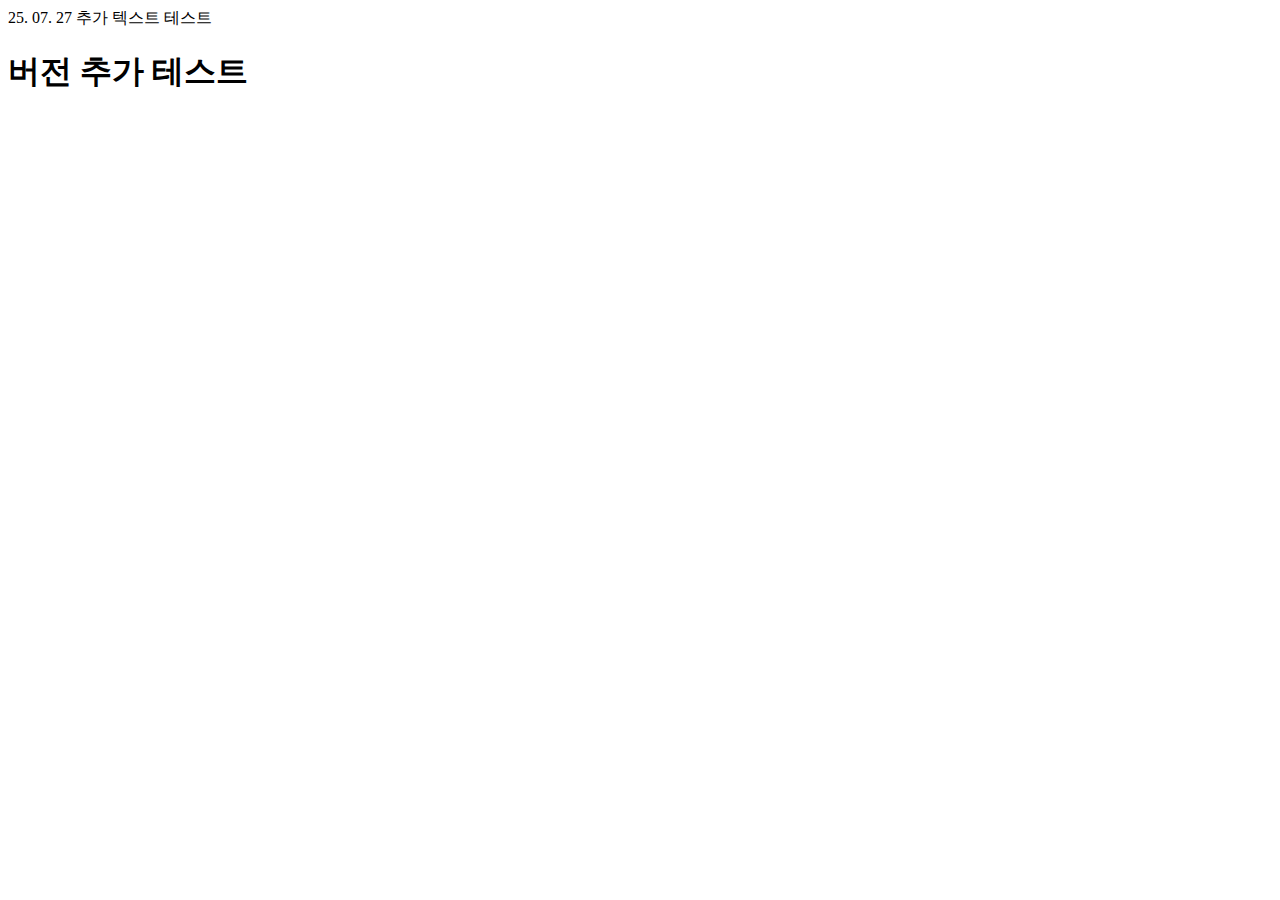
<file: index.html>
<!DOCTYPE html>
<html lang="en">
<head>
    <meta charset="UTF-8">
    <meta name="viewport" content="width=device-width, initial-scale=1.0">
    <title>Document</title>
</head>
<body>
    25. 07. 27
    추가 텍스트 테스트
    <h1>버전 추가 테스트</h1>
</body>
</html>
</file>
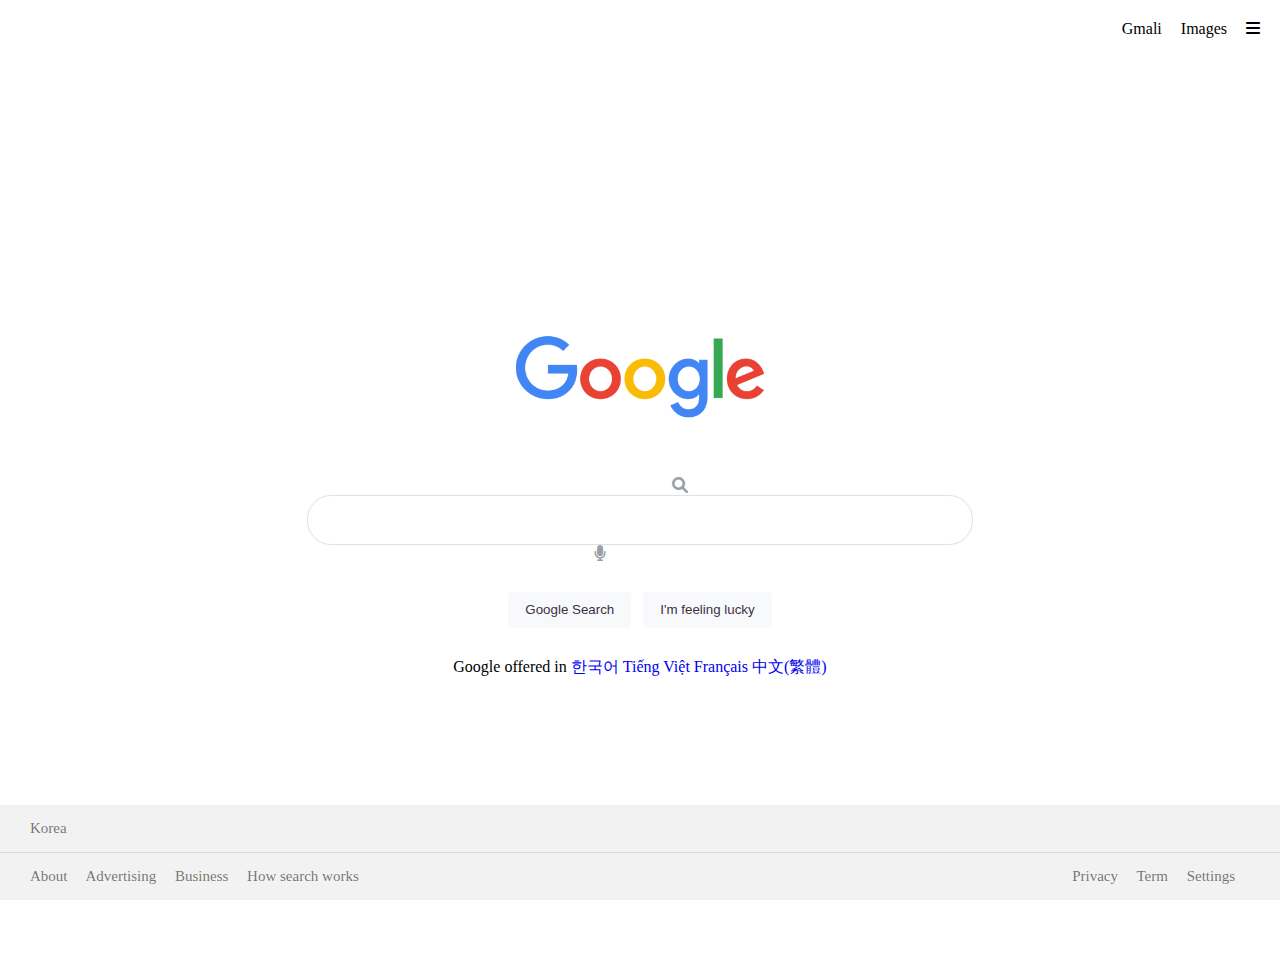
<file: day4/index.html>
<!DOCTYPE html>
<html lang="ko">
<head>
    <meta charset="UTF-8">
    <meta name="viewport" content="width=device-width, initial-scale=1.0">
    <title>25. 07. 31 thu Day4</title>
     <link rel="stylesheet" href="styles.css">
     <!--⬇️ CDN content delivery network  -->
     <link rel="stylesheet" href="https://cdnjs.cloudflare.com/ajax/libs/font-awesome/6.0.0-beta3/css/all.min.css">
    </div>
</head>
<body>
    <div class="nvebar">
        <a href="#" class="nav-item">Gmali</a>
        <a href="#" class="nav-item">Images</a>
        <i class="fa-solid fa-bars"></i> 
    </div>
    <div class="main">
        <img src="img/day3_google_img.png" width="272px">
    <div class="input-area">
        <i class="fa-solid fa-magnifying-glass search-icon"></i>
        <input type="text" class="input-box">
        <i class="fa-solid fa-microphone mic-icon"></i>
    </div>
    <div class="button-area">
        <button class="button-style">Google Search</button>
        <button class="button-style">I'm feeling lucky</button>
    </div>
    <div class="language-area">
        Google offered in 
        <a href="#" class="language-item">한국어</a>
        <a href="#" class="language-item">Tiếng Việt</a>
        <a href="#" class="language-item">Français</a>
        <a href="#" class="language-item">中文(繁體)</a>
    </div>
    </div>
    <div class="footer">
        <div class="first-line">
            Korea
        </div>
        <div class="second-line">
            <span>
                <a href="#">About</a>
                <a href="#">Advertising</a>
                <a href="#">Business</a>
                <a href="#">How search works</a>
            </span>
            <span class="second-line-second">
                <a href="#">Privacy</a>
                <a href="#">Term</a>
                <a href="#">Settings</a>
            </span>
        </div>
    </div>
</body>
</html>
</file>
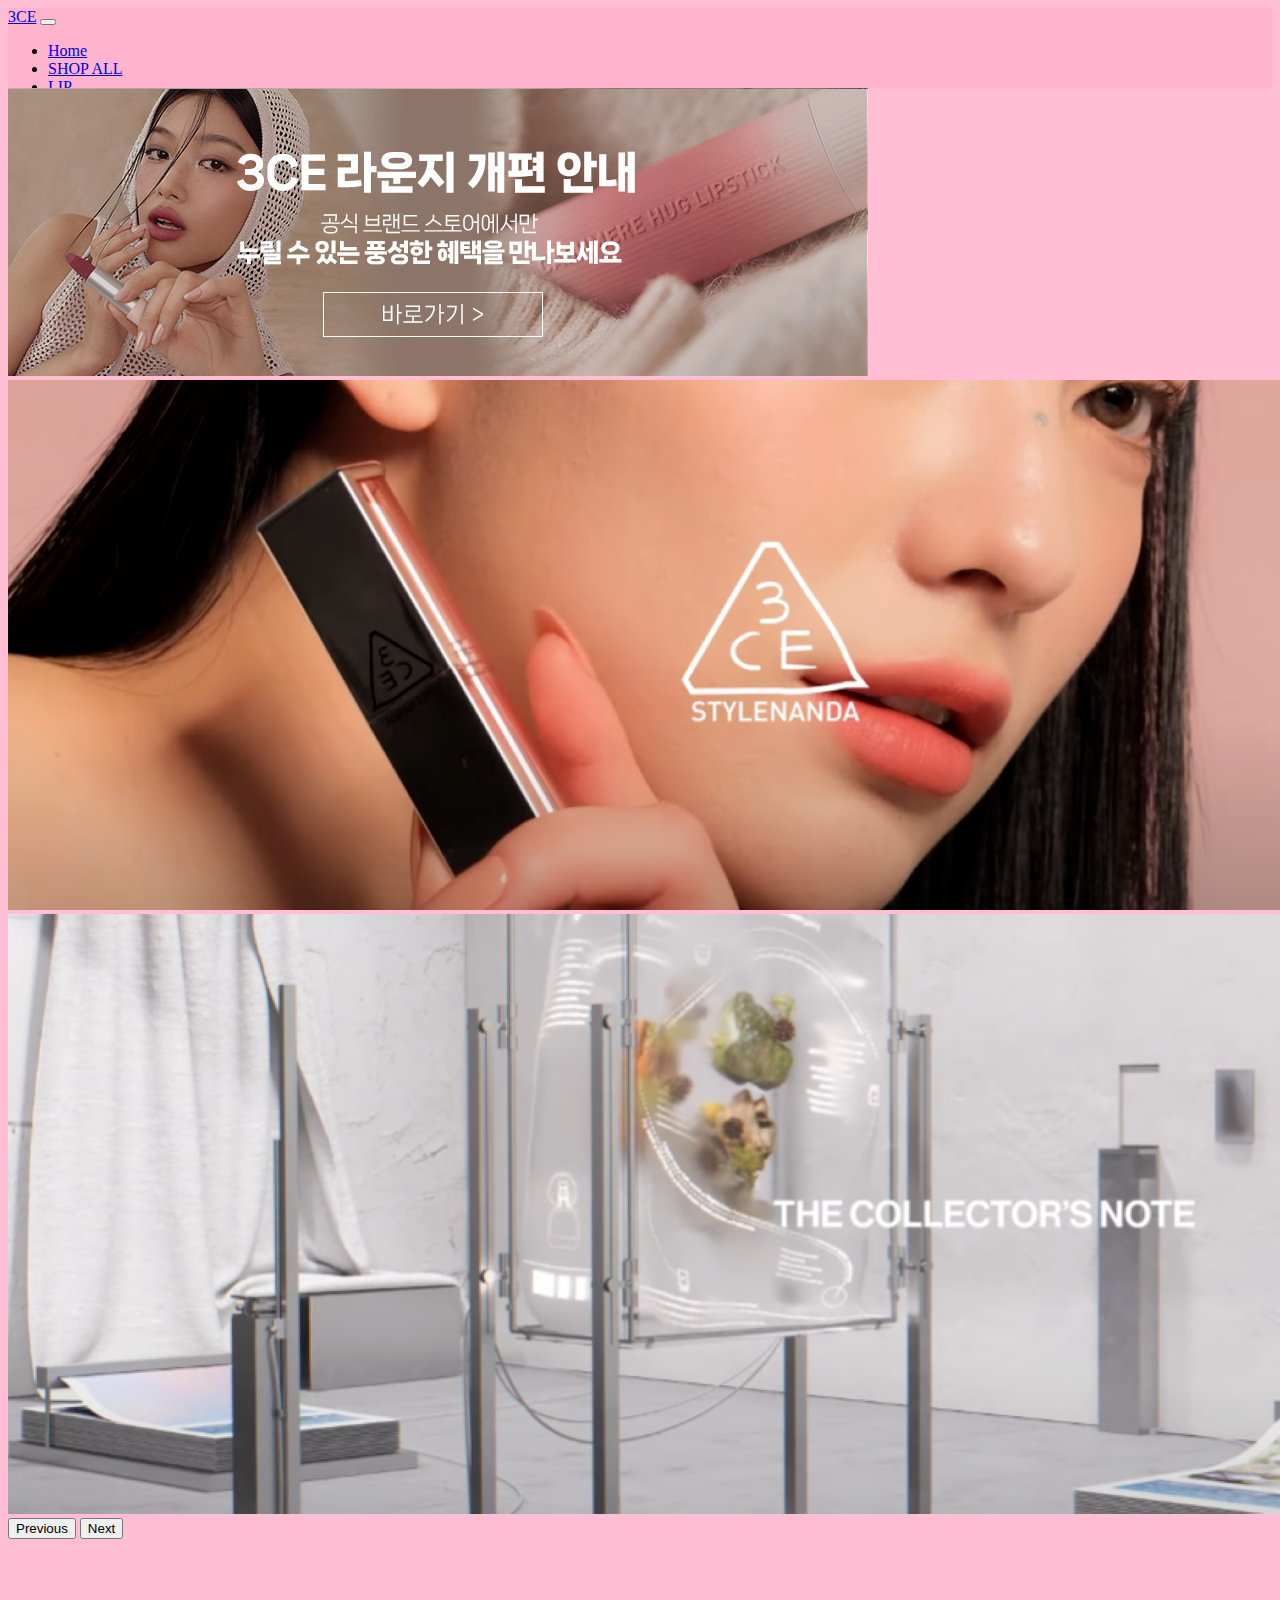
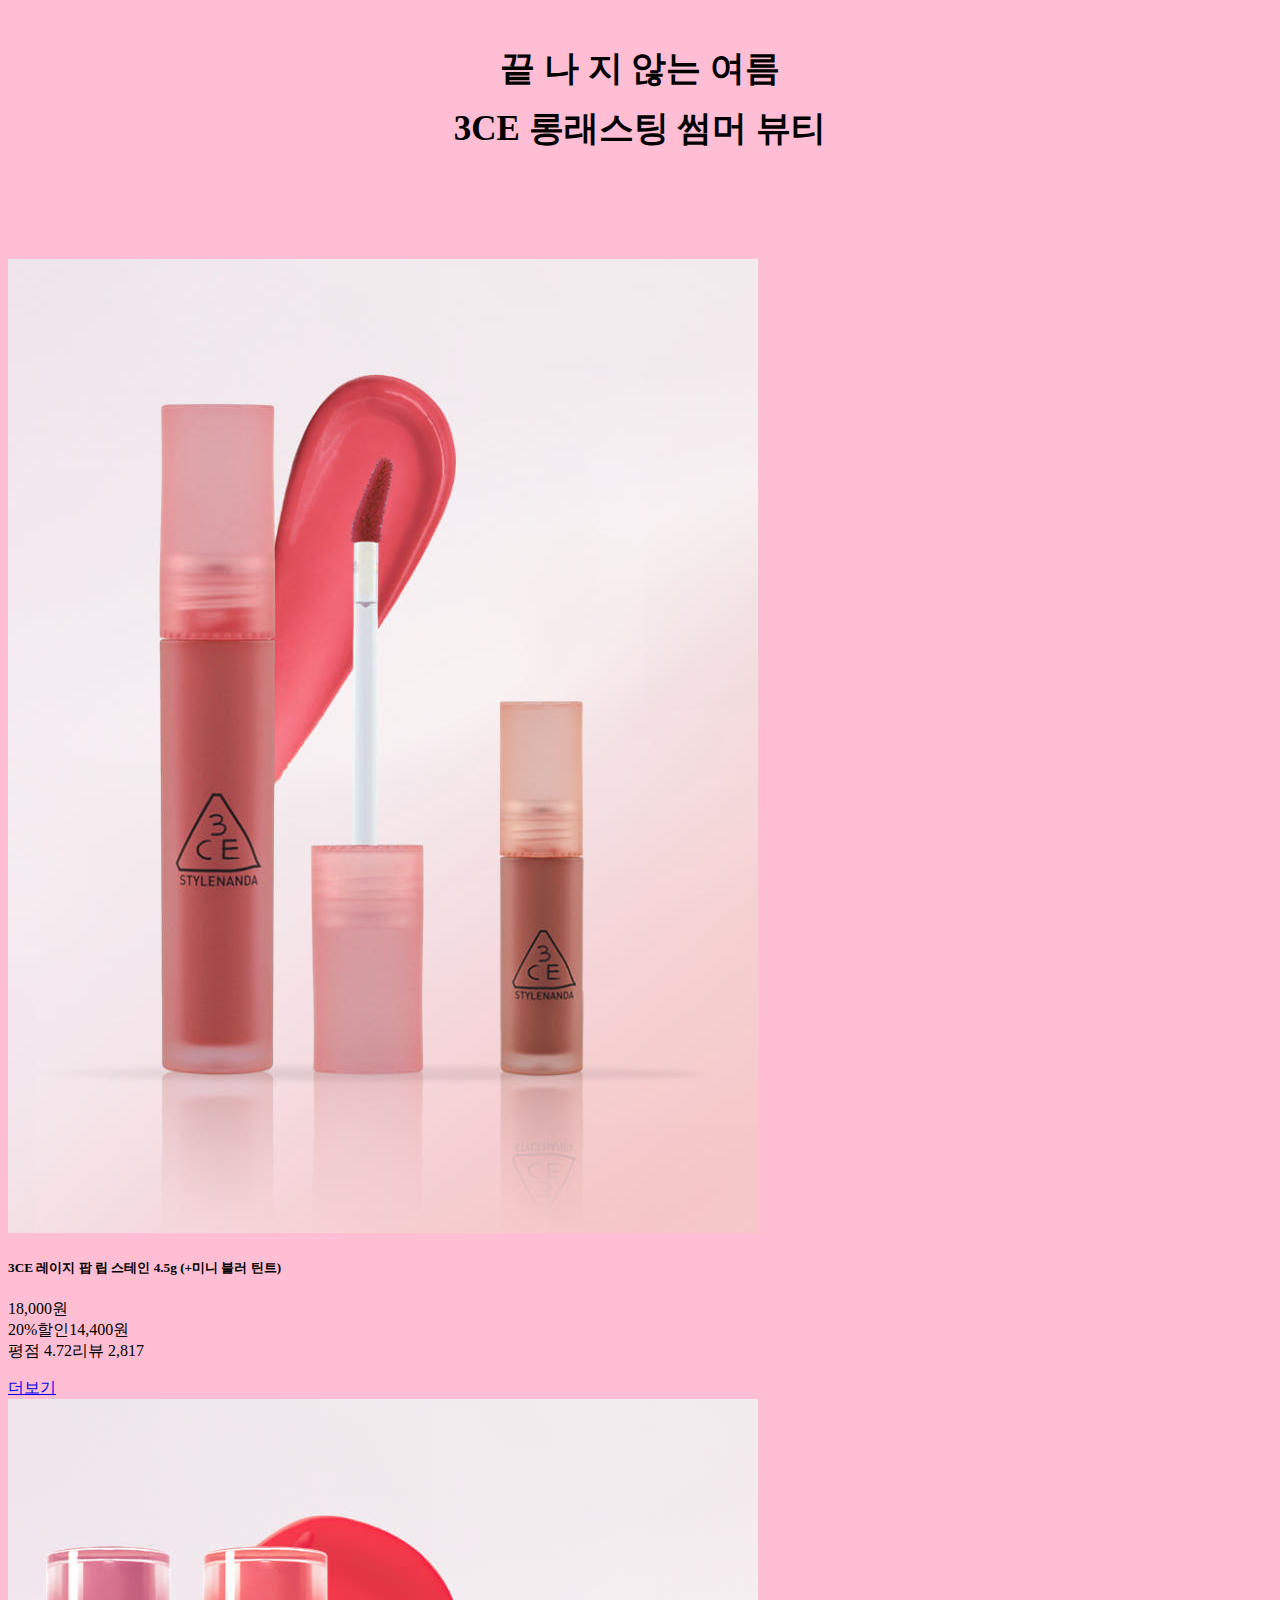
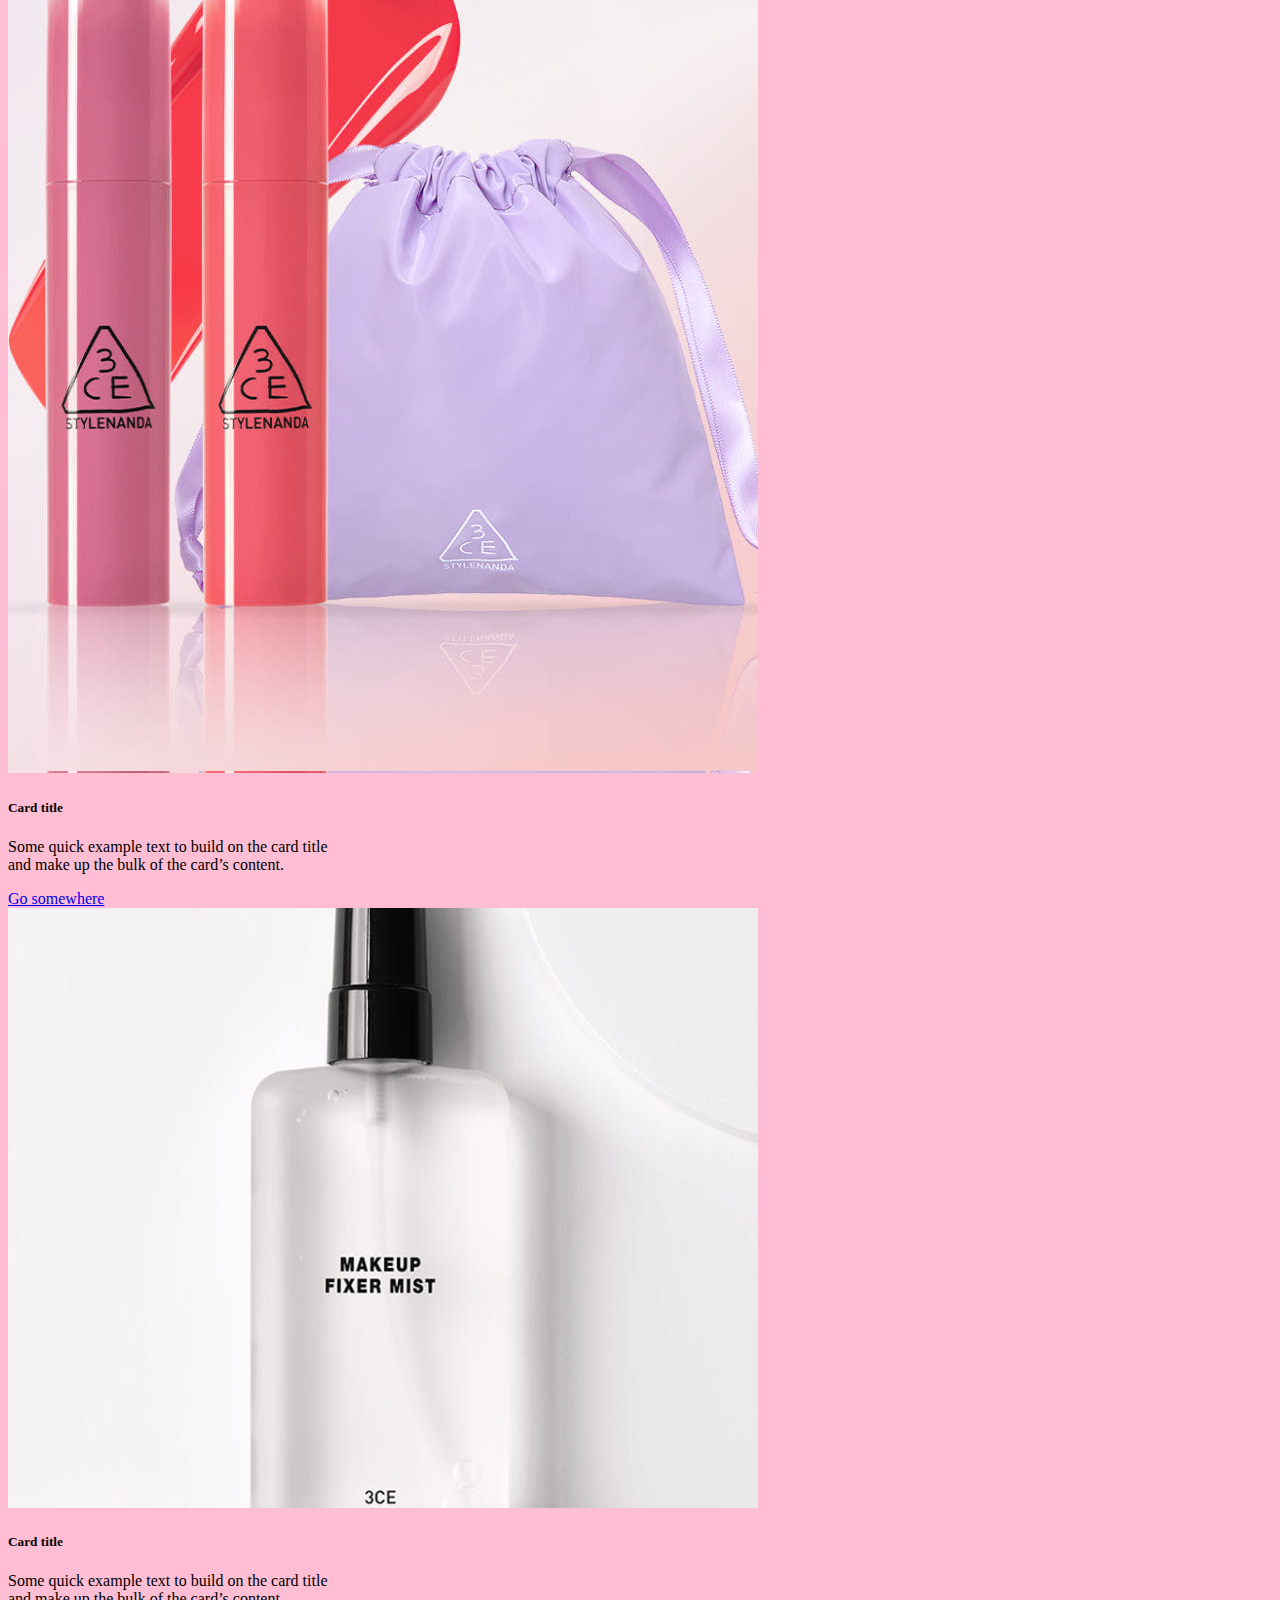
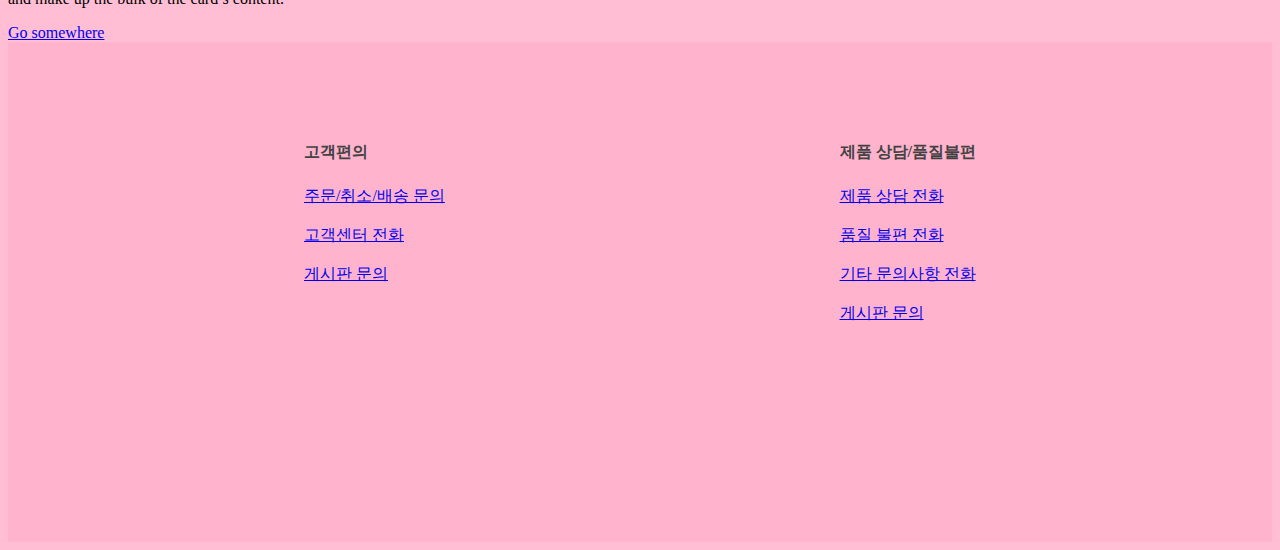
<file: day7/index.html>
<!DOCTYPE html>
<html lang="ko">
<head>
    <meta charset="UTF-8">
    <meta http-equiv="X-UA-Compatible" content="IE=edge">
    <meta name="viewport" content="width=device-width, initial-scale=1.0">
    <title>Day7 | 3CEs </title>
    <link rel="stylesheet" href="styles.css">
    <link href="https://cdn.jsdelivr.net/npm/bootstrap@5.3.7/dist/css/bootstrap.min.css" rel="stylesheet" integrity="sha384-LN+7fdVzj6u52u30Kp6M/trliBMCMKTyK833zpbD+pXdCLuTusPj697FH4R/5mcr" crossorigin="anonymous">
</head>

<body>
    <nav class="navbar navbar-expand-lg bg-body-tertiary">

        <div class="container-fluid">

        <a class="navbar-brand" href="#">3CE</a>

        <button class="navbar-toggler" type="button" data-bs-toggle="collapse" data-bs-target="#navbarNav" aria-controls="navbarNav" aria-expanded="false" aria-label="Toggle navigation">
        <span class="navbar-toggler-icon"></span>
        </button>

        <div class="collapse navbar-collapse" id="navbarNav">
        <ul class="navbar-nav">

         <li class="nav-item">
            <a class="nav-link active" aria-current="page" href="#">Home</a>
         </li>

         <li class="nav-item">
            <a class="nav-link" href="#">SHOP ALL</a>
         </li>

         <li class="nav-item">
            <a class="nav-link" href="#">LIP</a>
         </li>

         <li class="nav-item">
            <a class="nav-link" href="#">EYE</a>
         </li>

         <li class="nav-item">
            <a class="nav-link" href="#">LIP</a>
         </li>

         <li class="nav-item">
            <a class="nav-link" href="#">FACE</a>
         </li>

         <li class="nav-item">
            <a class="nav-link" href="#">PERFCUME & BADY</a>
         </li>

         <li class="nav-item">
            <a class="nav-link" href="#">NAIL</a>
         </li>

         <li class="nav-item">
            <a class="nav-link" href="#">ACC & TOOL</a>
         </li>
        </ul>
        </div>
        </div>
    </nav>

    <main>

       <div id="carouselExample" class="carousel slide">
  <div class="carousel-inner">
    <div class="carousel-item active">
      <img src="./img/ss1.jpg" class="d-block w-100" alt="...">
    </div>
    <div class="carousel-item">
      <img src="./img/s2.png" class="d-block w-100" alt="...">
    </div>
    <div class="carousel-item">
      <img src="./img/s3.png" class="d-block w-100" alt="...">
    </div>
  </div>
  <button class="carousel-control-prev" type="button" data-bs-target="#carouselExample" data-bs-slide="prev">
    <span class="carousel-control-prev-icon" aria-hidden="true"></span>
    <span class="visually-hidden">Previous</span>
  </button>
  <button class="carousel-control-next" type="button" data-bs-target="#carouselExample" data-bs-slide="next">
    <span class="carousel-control-next-icon" aria-hidden="true"></span>
    <span class="visually-hidden">Next</span>
  </button>
</div>

    <div class="main_title">
        <h1>끝 나 지 않는 여름<br>3CE 롱래스팅 썸머 뷰티</h1>
    </div>

    <div class="card" style="width: 20rem;">
  <img src="./img/sunn1.jpg" class="card-img-top" alt="...">
  <div class="card-body">
    <h5 class="card-title">3CE 레이지 팝 립 스테인 4.5g (+미니 블러 틴트)</h5>
    <p class="card-text">18,000원 <br>20%할인14,400원<br>평점 4.72리뷰 2,817</p>
    <a href="#" class="btn btn-primary">더보기</a>
  </div>



  <div class="card" style="width: 20rem;">
  <img src="./img/sunn2.jpg" class="card-img-top" alt="...">
  <div class="card-body">
    <h5 class="card-title">Card title</h5>
    <p class="card-text">Some quick example text to build on the card title and make up the bulk of the card’s content.</p>
    <a href="#" class="btn btn-primary">Go somewhere</a>
  </div>
</div>

<div class="card" style="width: 20rem;">
  <img src="./img/sunn3.jpg" class="card-img-top" alt="...">
  <div class="card-body">
    <h5 class="card-title">Card title</h5>
    <p class="card-text">Some quick example text to build on the card title and make up the bulk of the card’s content.</p>
    <a href="#" class="btn btn-primary">Go somewhere</a>
  </div>
</div>
</div>


    </main>
  

 <footer>
      <div class="container">
        <div class="footer-menu">
          <div class="first-box">
            <div class="column">

              <div class="sub-title">고객편의</div>
              <a href="#" class="footer-menu-item">주문/취소/배송 문의</a>
              <a href="#" class="footer-menu-item">고객센터 전화</a>
              <a href="#" class="footer-menu-item">게시판 문의</a>
            </div>

            <div class="column">
              <div class="sub-title">제품 상담/품질불편</div>
              <a href="#" class="footer-menu-item">제품 상담 전화</a>
              <a href="#" class="footer-menu-item">품질 불편 전화</a>
              <a href="#" class="footer-menu-item">기타 문의사항 전화</a>
              <a href="#" class="footer-menu-item">게시판 문의</a>
            </div>

          </div>
        </div>
      </div>
    </footer>
  <script src="https://cdn.jsdelivr.net/npm/bootstrap@5.3.7/dist/js/bootstrap.bundle.min.js" 
  integrity="sha384-ndDqU0Gzau9qJ1lfW4pNLlhNTkCfHzAVBReH9diLvGRem5+R9g2FzA8ZGN954O5Q" crossorigin="anonymous">
  </script>

</body>
</html>
</file>
<file: day4/styles.css>
body {
    display: contents;
}
.nvebar{
    float: right;
    margin: 20px;
}
.nav-item {
    text-decoration: none;
    color: black;
    margin-right: 15px;
}
.nav-item:hover {
    text-decoration: underline;
}
.main {
    margin: 300px;
    text-align: center;
}
.main .img {
  width: 272px;
  height: 92px;
}
.input-area {
    margin-top: 20px;
}
.input-box {
    width: 584px;
    height: 46px;
    border-radius: 24px;
    border: 1px solid #dfe1e5;
    padding-left: 40px;
    padding-right: 40px;
}
.search-icon {
    position: relative;
    left: 40px;
    color: #9aa0a6;
}
.mic-icon {
    position: relative;
    right: 40px;
    color: #9aa0a6;
}
.button-area {
    padding-top: 18px;
}
.button-style{
    height: 36px;
    background-color: #f8f9fa;
    border: 1px solid #f8f9fa;
    border-radius: 4px;
    color: #3c3043;
    font-family: Arial, sans-serif;
    padding: 0 16px;
    margin: 11px 4px;
}
.button-style:hover {
  box-shadow: 0 1px 1px rgb(0 0 0 / 10%);
  background-color: #f8f9fa;
  border: 1px solid #dadce0;
  color: #202124;
}
.language-area{
    padding-top: 18px;
}
.language {
  padding: 0 3px;
  color: #0e00ac;
}
.language-item{
  text-decoration: none;
}
.footer {
  position: absolute;
  bottom: 0px;
  background: #f2f2f2;
  width: 100%;
}
.first-line {
  padding: 15px 30px;
  border-bottom: 1px solid #dadce0;
  font-size: 15px;
  color: rgba(0, 0, 0, 0.54);
}
.second-line {
  padding: 15px 30px;
  font-size: 15px;
  color: rgba(0, 0, 0, 0.54);
}
.second-line-second {
  float: right;
}
.second-line a {
  text-decoration: none;
  color: rgba(0, 0, 0, 0.54);
  padding-right: 15px;
}
.second-line a:hover {
  text-decoration: underline;
}
</file>
<file: day7/styles.css>
body {
    background-color: #ffbed3 !important;
}
.container-fluid {
    background-color: #ffb3cd
}
.container-fluid {
    width: 100%;
    height: 80px;
} 
nav.navbar.navbar-expand-lg.bg-body-tertiary {
    padding: 0;
    justify-content: center;
       
}
.main_title h1 {
    margin: 100px;
    display: flex;
    justify-content: center;
    font-size: 35px;
    text-align: center;
    line-height: 60px;
}



footer {
  height: 500px;
  background-color: #ffb3cd;
  display: flex;
  justify-content: center;
}
.container {
  max-width: 1170px;
  width: 100%;
  padding-top: 80px;
  padding-bottom: 50px;
}
.footer-menu {
  display: flex;
  justify-content: space-around;
  height: 346px;
}
.first-box {
  width: 60%;
  display: flex;
  justify-content: space-between;
}
.second-box {
  width: 20%;
  display: flex;
  justify-content: flex-end;
  font-size: 20px;
}
.footer-menu-item {
  padding-bottom: 15px;
  padding-top: 3px;
  font-size: 16px;
}
.column {
  display: flex;
  flex-direction: column;
  padding: 0 15px;
}
.sub-title {
  color: #424242;
  font-weight: 900;
  margin: 20px 0px;
}

.first-line {
  color: #010101;
  display: flex;
  justify-content: flex-end;
  font-size: 12px;
}
.second-line {
  color: #010101;
  display: flex;
  justify-content: space-between;
  margin-top: 12px;
}
.second-line-item {
  color: #010101;
  margin-right: 24px;
  
}
</file>
